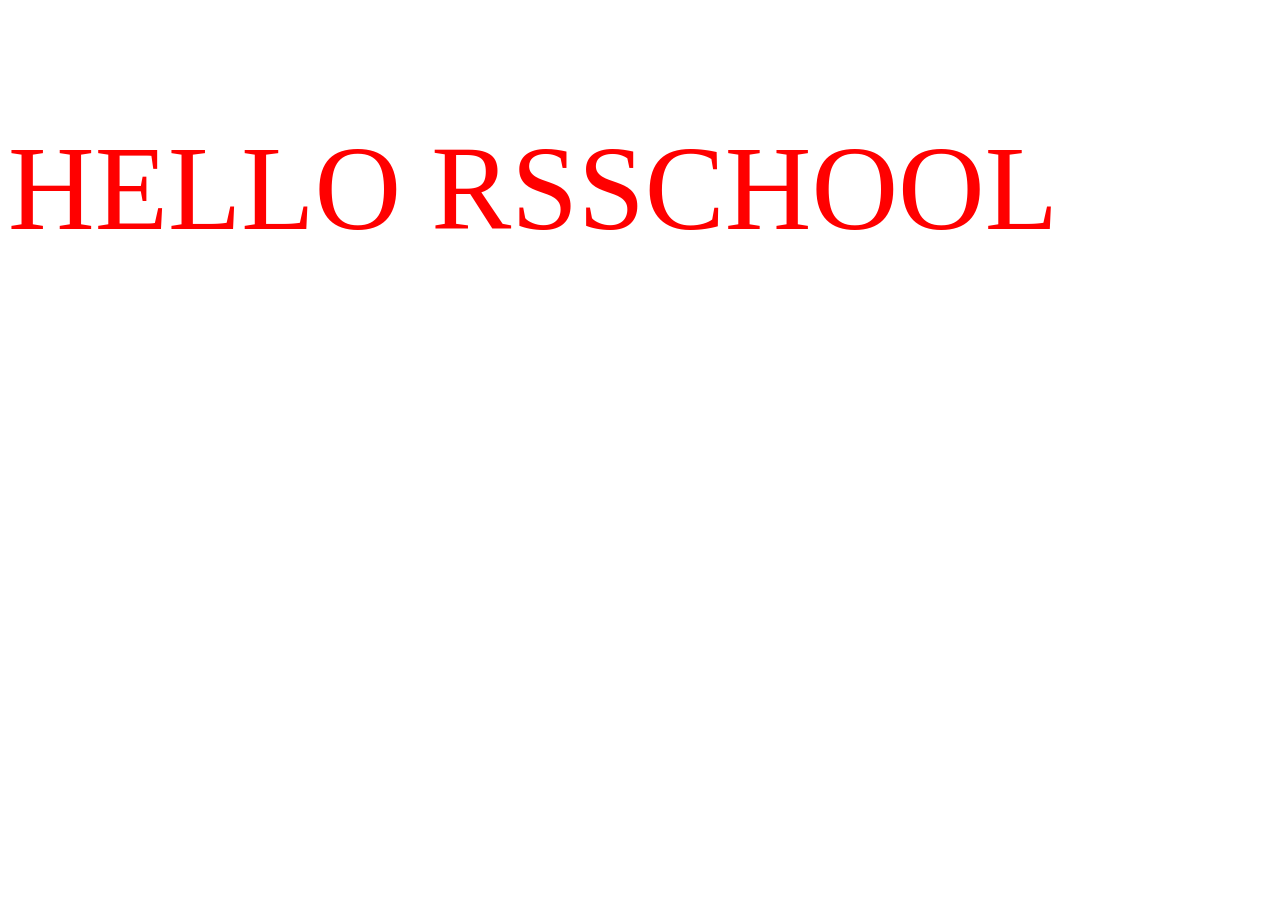
<file: index.html>
<!DOCTYPE html>
<html lang="ru">
<head>
	<meta charset="UTF-8">
	<meta name="viewport" content="width=device-width, initial-scale=1.0">
	<title>NEW</title>
	<link rel="stylesheet" href="style.css">
</head>
<body>
	
   <header>
   	<p>HELLO RSSCHOOL</p>
   </header>
	
	
</body>
</html>
</file>
<file: style.css>
p {font-size: 120px;
    color: red;
    align-items: center;
    }
</file>
